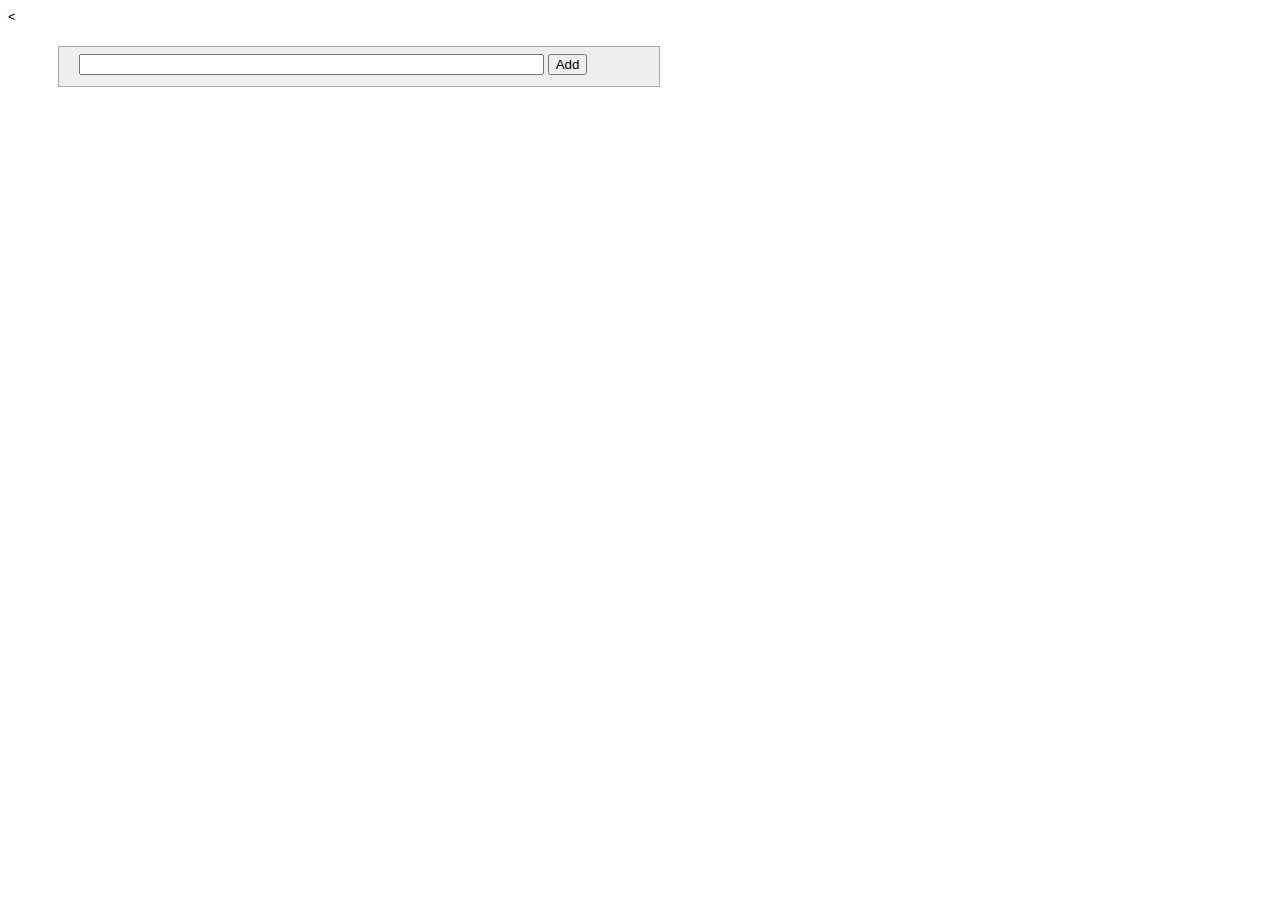
<file: notes.html>
﻿<<!DOCTYPE html>
<html>
<head>
<meta charset="utf-8" />
    <meta name="viewport" content="width=device-width, minimum-scale=1, maximum-scale=1"/>
<title>Notes</title>

<style>
    html {
		font: small/1.4 "Lucida Grande", Tahoma, sans-serif;
	}
	
	div.enter_todo {
		margin: 20px 50px;
		padding: 7px 20px;
		height:25px;
		width:560px;
		background: #eee;
		border:1px solid #aaa;
	}
	
	div.todo_list {
		margin: 10px 50px;				
	}
	
	div.todo_list > div.todo {
		background: #eeeeff;
		min-width:350px;
		max-width:600px;
		min-height:25px;	
		padding-top:2px;	
		margin-top:1px;
	}
	
	div.todo_list > div.todo > div {
		float:left;		
	}
	
	div.todo_list > div.todo > div.todo_description {
		margin-left:5px;
	}
	
	div.todo_list > div.checked {
		text-decoration: line-through;
		background: #eee;
	}
</style>
<script type="text/javascript" src="js/jquery-1.8.2.min.js"></script>
<script type="text/javascript">
	$(document).ready( function() {		
	
		$('#add_todo').click( function() {
			var todoDescription = $('#todo_description').val();
			
			$('.todo_list').prepend('<div class="todo">'
				+ '<div>'
					+ '<input type="checkbox" class="check_todo" name="check_todo"/>'
				+ '</div>'
				+ '<div class="todo_description">'
					+ todoDescription
				+ '</div>'
			+ '</div>');
			
			$('#todo_form')[0].reset();
			
			$('.check_todo').unbind('click');
			$('.check_todo').click( function() {
				var todo = $(this).parent().parent();
				todo.toggleClass('checked');
			});
			return false;
						
		});  
		
		
	});
</script>
</head>
<body>
	<div class="enter_todo">
		<form id="todo_form" action="notes.html" method="POST">
			<input type="text" size="55" id="todo_description" name="todo_description"/>
			<input type="submit" id="add_todo" value="Add"/>
		</form>
	</div>
	
	<div class="todo_list">
	</div>	
</body>
</html>
</file>
